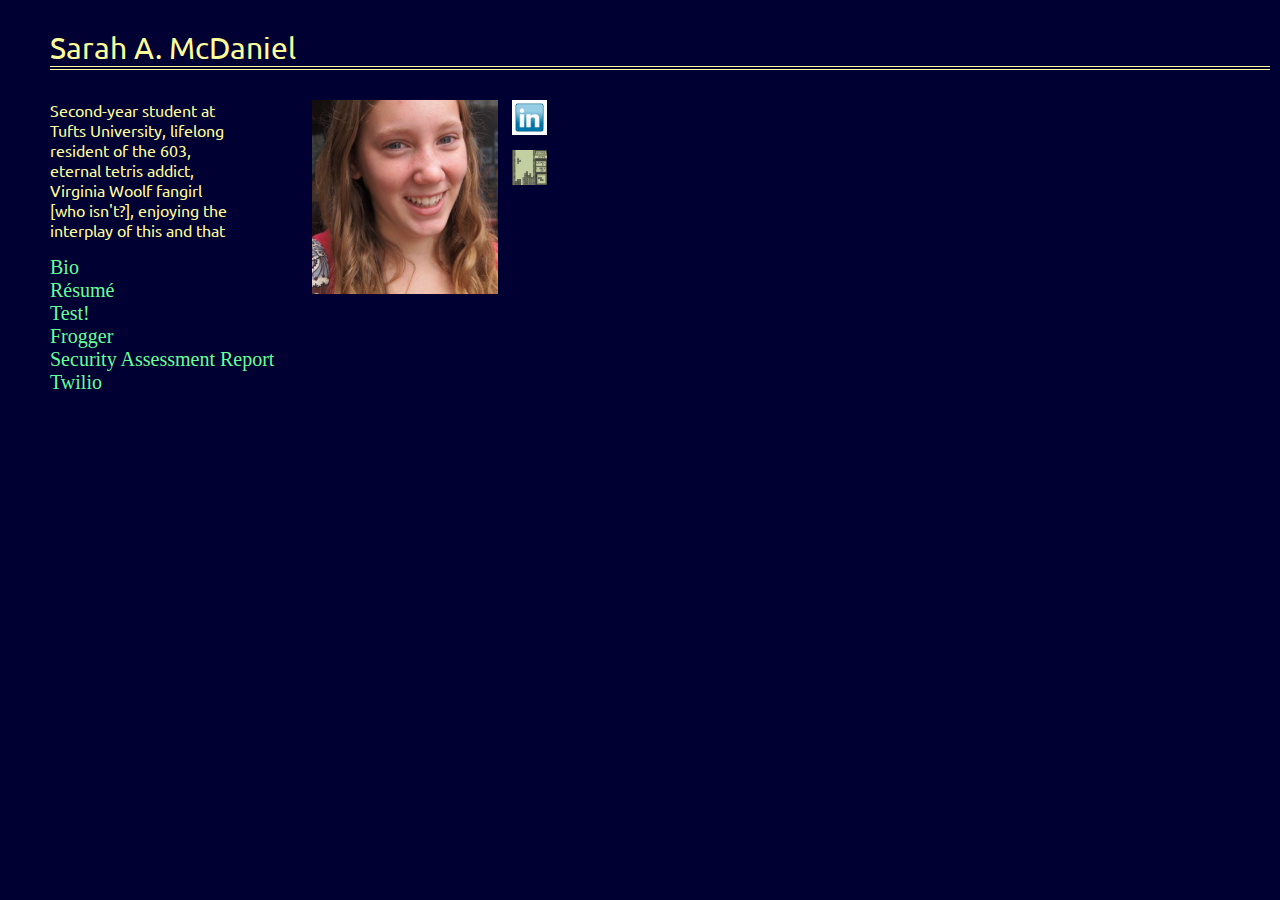
<file: index.html>
<!DOCTYPE html>
<html>
	<head>
		<title>Sarah McDaniel - Home</title>
		<link rel="shortcut icon" href="icon.jpg"/>
		<link rel="stylesheet" href="personal.css"/>
		<link rel="stylesheet" href="personalimages.css"/>
		<link href='http://fonts.googleapis.com/css?family=Ubuntu' rel='stylesheet' type='text/css'>
	</head>
	<body>
		<p class="title">Sarah A. McDaniel</p>
		<a href="http://www.linkedin.com/pub/sarah-mcdaniel/47/a5b/b90/"><img src="linkedin.jpg" id="linkedin" width="35" height="35" alt="LinkedIn logo"/></a>
		<a href="http://www.freetetris.org/"><img src="tetris.jpg" id="tetris" width="35" height="35" alt="Tetris game"/></a>
		<p><img src="S.McDaniel_photo.jpg" id="idphoto" width="186" height="194" alt="Sarah McDaniel"/></p>
		<p class="descrip">Second-year student at<br/>
		Tufts University, lifelong<br/>
		resident of the 603,<br/>
		eternal tetris addict,<br/>
		Virginia Woolf fangirl<br/>
		[who isn't?], enjoying the<br/>
		interplay of this and that<br/>
		<div><a href="bio.html">Bio</a></div>
		<div><a href="resume.html">R&#233;sum&#233;</a></div>
		<div><a href="bootstraptest.html">Test!</a></div>
		<div><a href="frogger/index.html">Frogger</a></div>
		<div><a href="assessment/report.html">Security Assessment Report</a></div>
		<div><a href="twilio/twilresponse.html">Twilio</a></div>
</body>
</html>
</file>
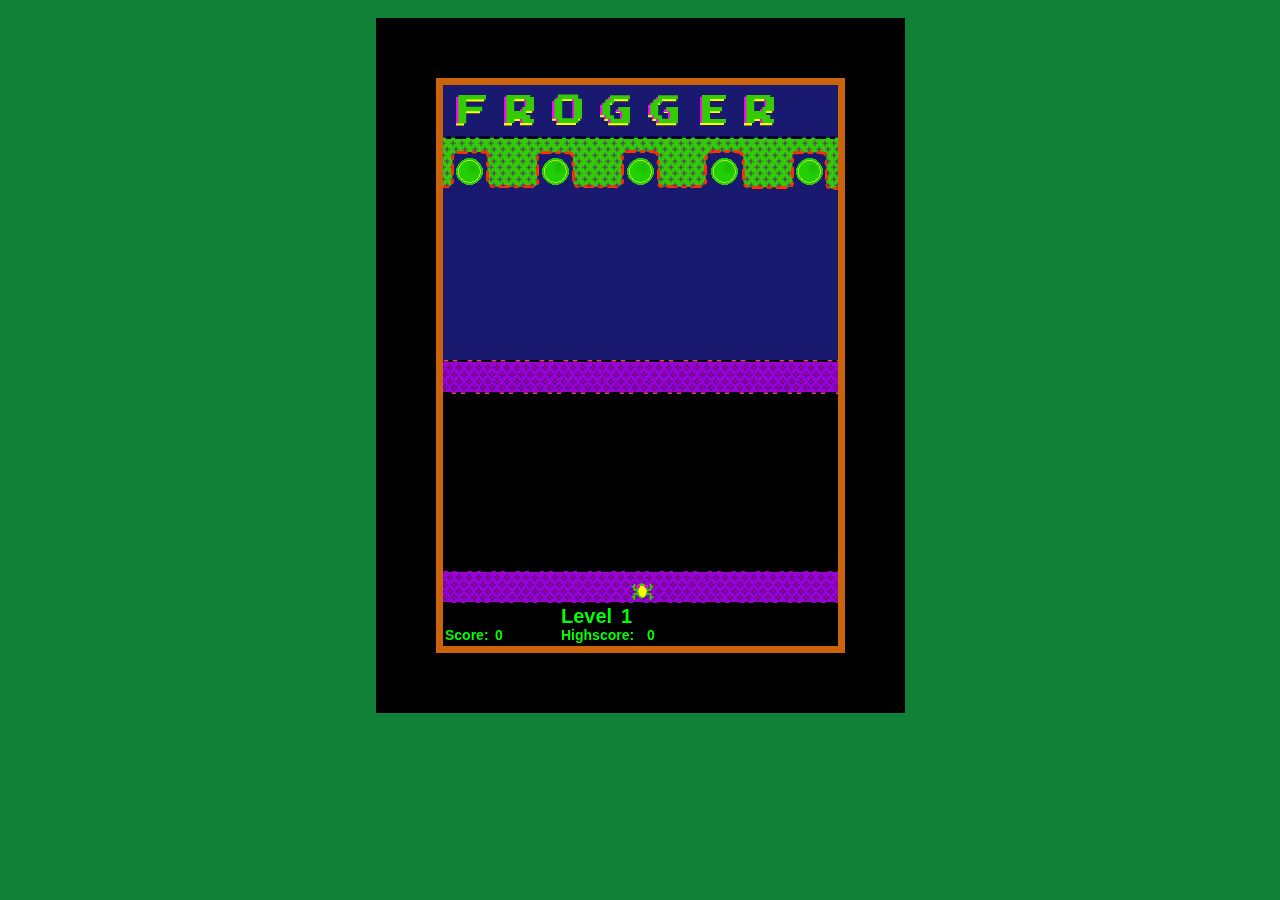
<file: frogger/index.html>
<!DOCTYPE html>
<html>
	<head>
		<meta http-equiv="Content-Type" content="text/html; charset=ISO-8859-1">
		<title>Frogger</title>
		<link rel="stylesheet" href="style.css">
		<link rel="shortcut icon" href="assets/icon.png">
		<script src="game.js"></script>
	</head>
	<body onload="game_loop()">
		<div id="game_div">
		<canvas id="game" height="565" width="399"></canvas>
		<audio id="move" src="assets/move.wav" type="audio/wav"></audio>
		<audio id="win" src="assets/win.wav" type="audio/wav"></audio>
		<audio id="lose" src="assets/lose.wav" type="audio/wav"></audio>
		</div>
	</body>
</html>
</file>
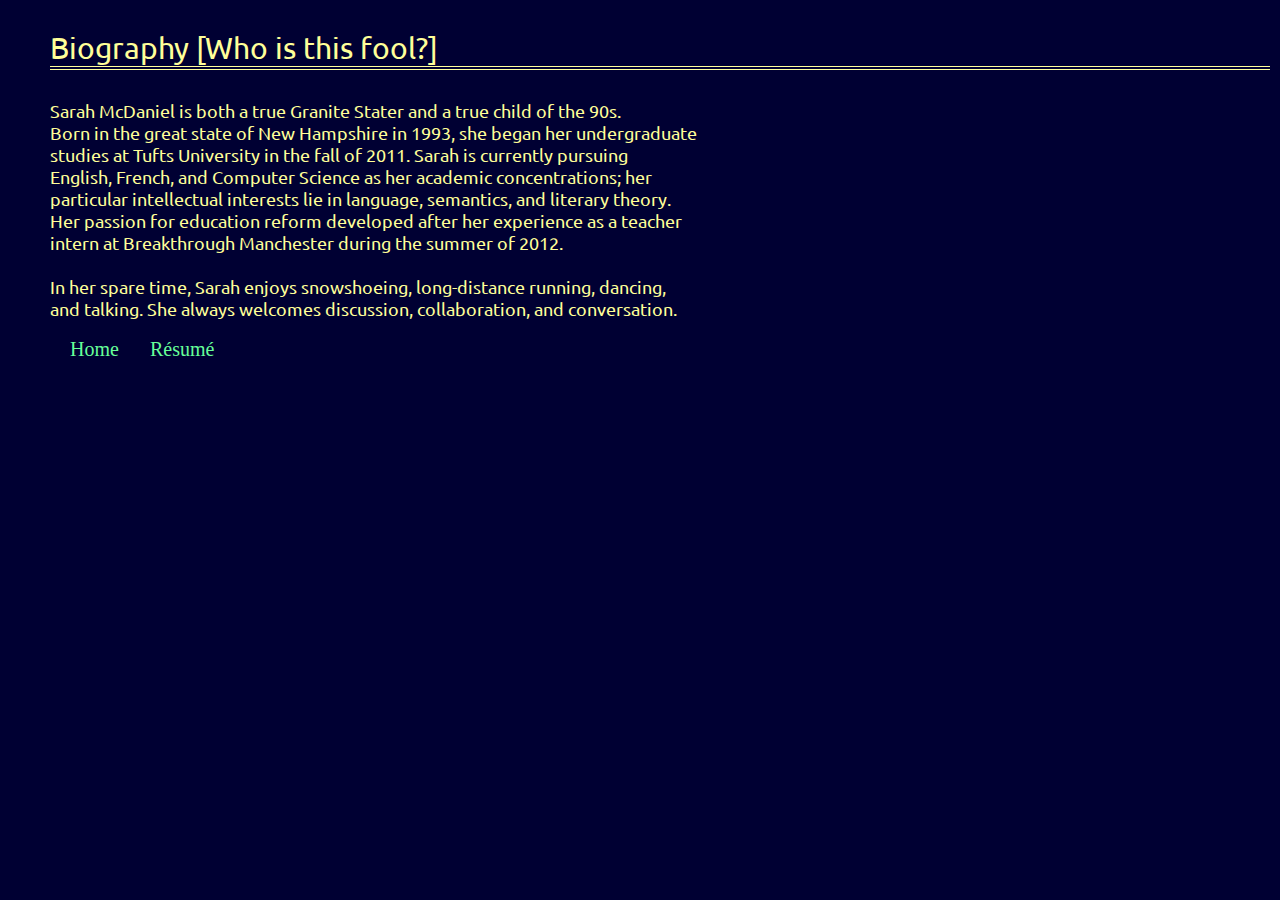
<file: bio.html>
<!DOCTYPE html>
<html>
	<head>
		<title>Biography - S. McDaniel</title>
		<link rel="shortcut icon" href="icon.jpg"/>
		<link rel="stylesheet" href="personal.css"/>
		<link rel="stylesheet" href="personalimages.css"/>
		<link href='http://fonts.googleapis.com/css?family=Ubuntu' rel='stylesheet' type='text/css'>
	</head>
	<body>
		<p class="title">Biography [Who is this fool?]</p>
		<p class="bio">Sarah McDaniel is both a true Granite Stater and a true child of the 90s.<br/>
		Born in the great state of New Hampshire in 1993, she began her undergraduate<br/> 
		studies at Tufts University in the fall of 2011. Sarah is currently pursuing<br/>
		English, French, and Computer Science as her academic concentrations; her<br/>
		particular intellectual interests lie in language, semantics, and literary theory.<br/>
		Her passion for education reform developed after her experience as a teacher<br/>
		intern at Breakthrough Manchester during the summer of 2012.<br/><br/>

		In her spare time, Sarah enjoys snowshoeing, long-distance running, dancing,<br/>
		and talking. She always welcomes discussion, collaboration, and conversation.<br/></p>

		<div><a href="index.html" id="home">Home</a></div>
		<div><a href="resume.html" id="link2">R&#233;sum&#233;</a></div>
	</body>
</html>
</file>
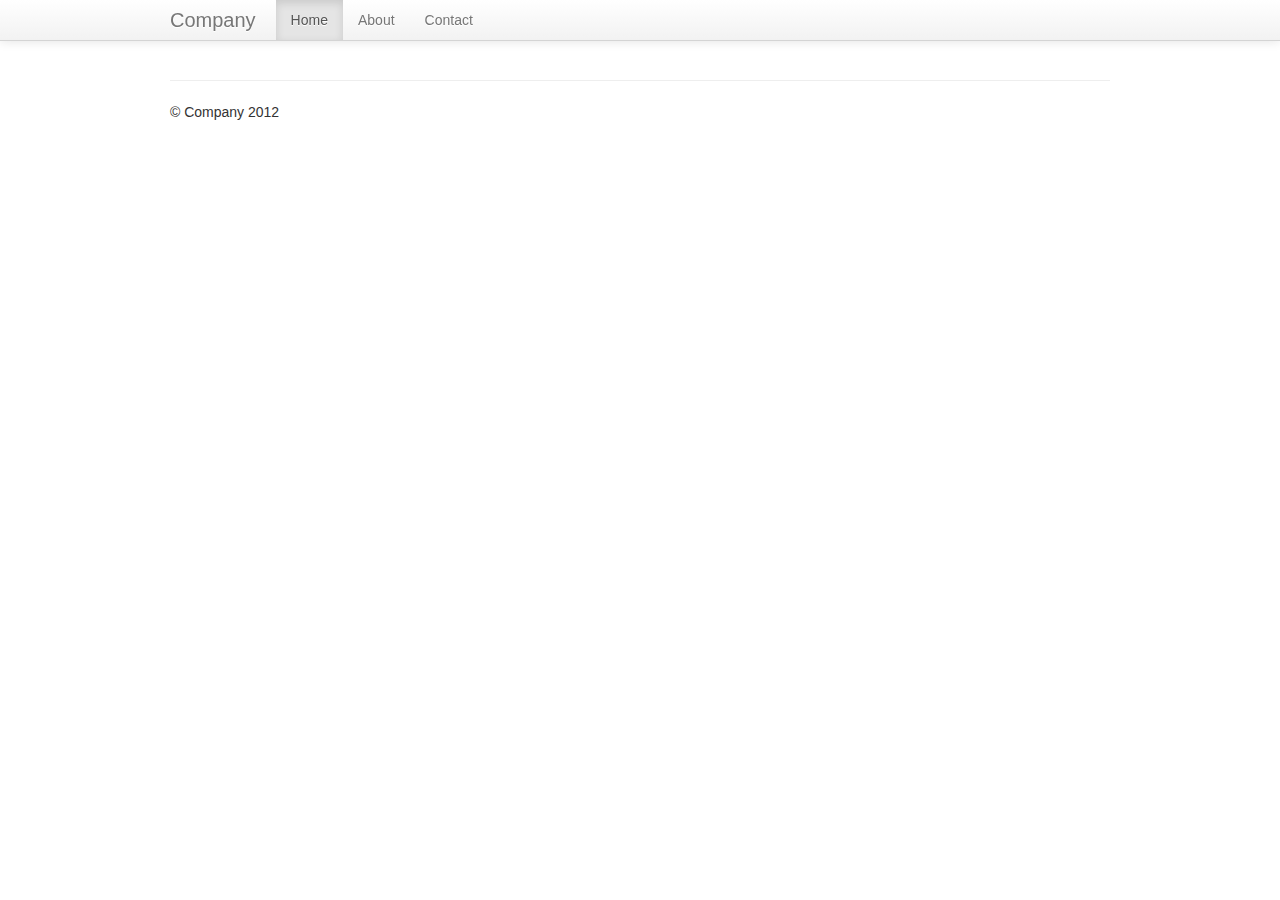
<file: bootstraptest.html>
<!DOCTYPE html>
	<head>
		<meta charset="utf-8">
		<title>Bootstrap Test Page</title>
		<meta name="viewport" content="width=device-width, initial-scale=0">
		<meta name="description" content="">
		<meta name="author" content="">

		<link href="bootstrap/css/bootstrap.min.css" rel="stylesheet">

		<style type="text/css">
			body {
				padding-top: 60px;
				padding-bottom: 40px;
			}
		</style>
		<link href="bootstrap/css/bootstrap.min.css" rel="stylesheet">
	</head>

	<body>

		<div class="navbar navbar-fixed-top">
			<div class="navbar-inner">
				<div class="container">
					<a class="btn btn-navbar" data-toggle="collapse" data-target=".nav-collapse">
						<span class="icon-bar"></span>
						<span class="icon-bar"></span>
						<span class="icon-bar"></span>
					</a>
					<a class="brand" href='#'>Company</a>
					<div class="nav-collapse">
						<ul class="nav">
							<li class="active"><a href='#'>Home</a></li>
							<li><a href="#about">About</a></li>
							<li><a href="#contact">Contact</a></li>
						</ul>
					</div>
				</div>
			</div>
		</div>

		<div class="container">

	<hr>
		<footer>
			<p>&copy; Company 2012</p>
		</footer>
	</div>
		<script src="bootstrap/js/bootstrap.min.js"></script>
	</body>
</html>
</file>
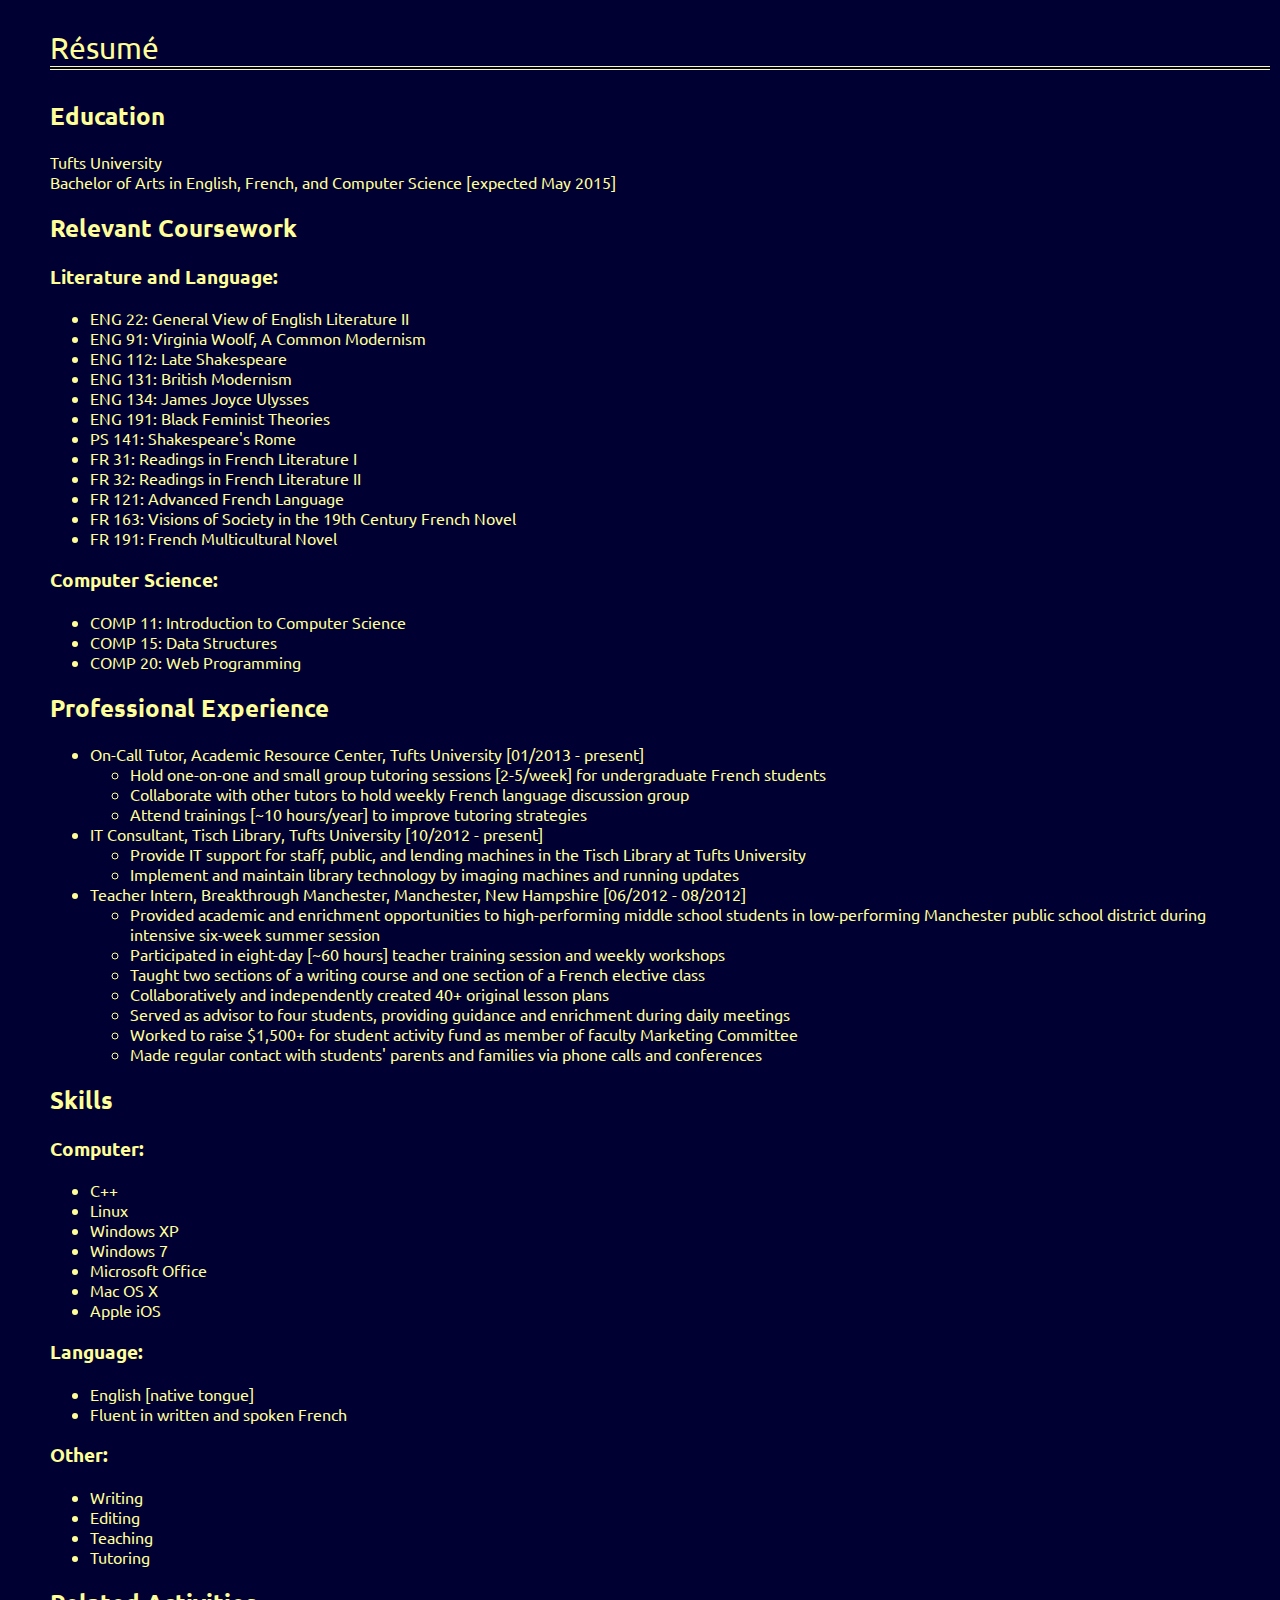
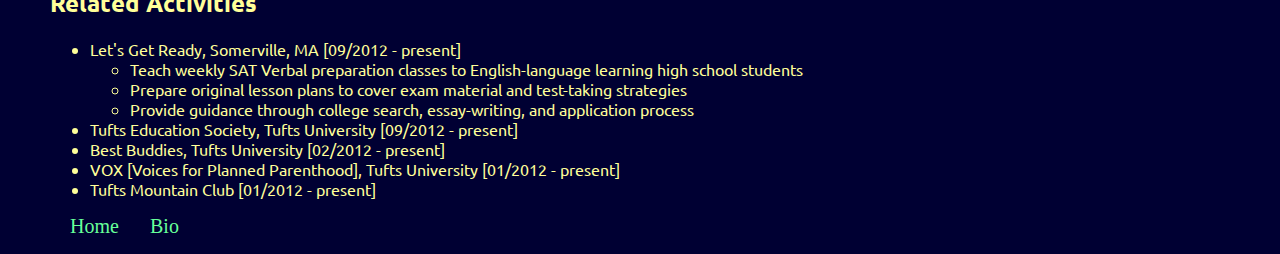
<file: resume.html>
<!DOCTYPE html>
<html>
	<head>
		<title>R&#233;sum&#233; - S. McDaniel</title>
		<link rel="shortcut icon" href="icon.jpg"/>
		<link rel="stylesheet" href="personal.css"/>
		<link rel="stylesheet" href="personalimages.css"/>
		<link href='http://fonts.googleapis.com/css?family=Ubuntu' rel='stylesheet' type='text/css'>
	</head>
	<body>
	  <p class="title">R&#233;sum&#233;</p>
		<h2>Education</h2>
		<p>Tufts University<br/>
		Bachelor of Arts in English, French, and Computer Science [expected May 2015]</p>
		<h2>Relevant Coursework</h2>
			<h3>Literature and Language:</h3>
				<ul>
				<li>ENG 22: General View of English Literature II</li>
				<li>ENG 91: Virginia Woolf, A Common Modernism</li>
				<li>ENG 112: Late Shakespeare</li>
				<li>ENG 131: British Modernism</li>
				<li>ENG 134: James Joyce Ulysses</li>
				<li>ENG 191: Black Feminist Theories</li>
				<li>PS 141: Shakespeare's Rome</li>
				<li>FR 31: Readings in French Literature I</li>
				<li>FR 32: Readings in French Literature II</li>
				<li>FR 121: Advanced French Language</li>
				<li>FR 163: Visions of Society in the 19th Century French Novel</li>
				<li>FR 191: French Multicultural Novel</li>
				</ul>
			<h3>Computer Science:</h3>
				<ul>
				<li>COMP 11: Introduction to Computer Science</li>
				<li>COMP 15: Data Structures</li>
				<li>COMP 20: Web Programming</li>
				</ul>
		<h2>Professional Experience</h2>
			<ul>
			<li>On-Call Tutor, Academic Resource Center, Tufts University [01/2013 - present]</li>
				<ul>
				<li>Hold one-on-one and small group tutoring sessions [2-5/week] for undergraduate French students</li>
				<li>Collaborate with other tutors to hold weekly French language discussion group</li>
				<li>Attend trainings [~10 hours/year] to improve tutoring strategies</li>
				</ul>
			<li>IT Consultant, Tisch Library, Tufts University [10/2012 - present]</li>
				<ul>
				<li>Provide IT support for staff, public, and lending machines in the Tisch Library at Tufts University</li>
				<li>Implement and maintain library technology by imaging machines and running updates</li>
				</ul>
			<li>Teacher Intern, Breakthrough Manchester, Manchester, New Hampshire [06/2012 - 08/2012]</li>
				<ul>
				<li>Provided academic and enrichment opportunities to high-performing middle school students in low-performing Manchester public school district during intensive six-week summer session</li>
				<li>Participated in eight-day [~60 hours] teacher training session and weekly workshops</li>
				<li>Taught two sections of a writing course and one section of a French elective class</li>
				<li>Collaboratively and independently created 40+ original lesson plans</li>
				<li>Served as advisor to four students, providing guidance and enrichment during daily meetings</li>
				<li>Worked to raise $1,500+ for student activity fund as member of faculty Marketing Committee</li>
				<li>Made regular contact with students' parents and families via phone calls and conferences</li>
				</ul>
			</ul>
		<h2>Skills</h2>
			<h3>Computer:</h3>
				<ul>
				<li>C++</li>
				<li>Linux</li>
				<li>Windows XP</li>
				<li>Windows 7</li>
				<li>Microsoft Office</li>
				<li>Mac OS X</li>
				<li>Apple iOS</li>
				</ul>
			<h3>Language:</h3>
				<ul>
				<li>English [native tongue]</li>
				<li>Fluent in written and spoken French</li>
				</ul>
			<h3>Other:</h3>
				<ul>
				<li>Writing</li>
				<li>Editing</li>
				<li>Teaching</li>
				<li>Tutoring</li>
				</ul>
		<h2>Related Activities</h2>
			<ul>
			<li>Let's Get Ready, Somerville, MA [09/2012 - present]</li>
				<ul>
				<li>Teach weekly SAT Verbal preparation classes to English-language learning high school students</li>
				<li>Prepare original lesson plans to cover exam material and test-taking strategies</li>
				<li>Provide guidance through college search, essay-writing, and application process</li>
				</ul>
			<li>Tufts Education Society, Tufts University [09/2012 - present]</li>
			<li>Best Buddies, Tufts University [02/2012 - present]</li>
			<li>VOX [Voices for Planned Parenthood], Tufts University [01/2012 - present]</li>
			<li>Tufts Mountain Club [01/2012 - present]</li>
			</ul>
		<div><a href="index.html" id="home">Home</a></div>
		<div><a href="bio.html" id="link2">Bio</a></div>
	</body>
</html>
</file>
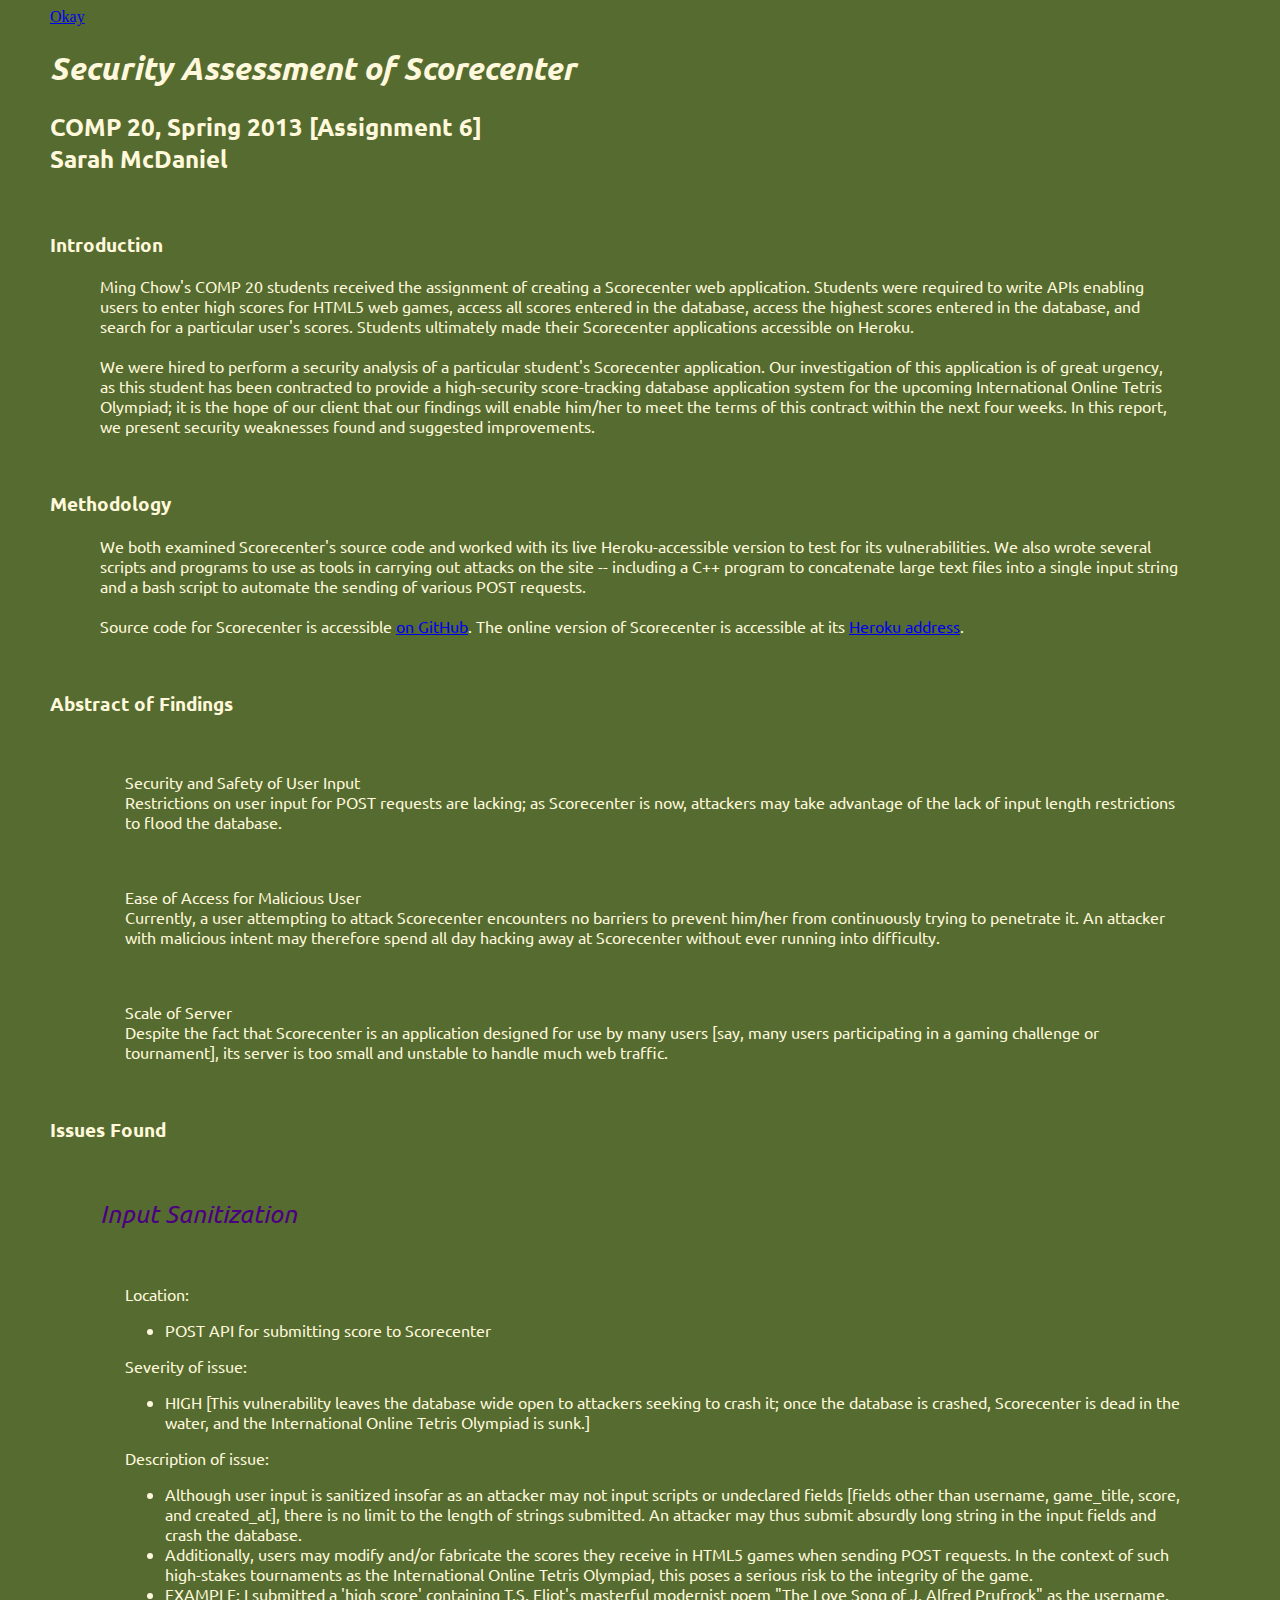
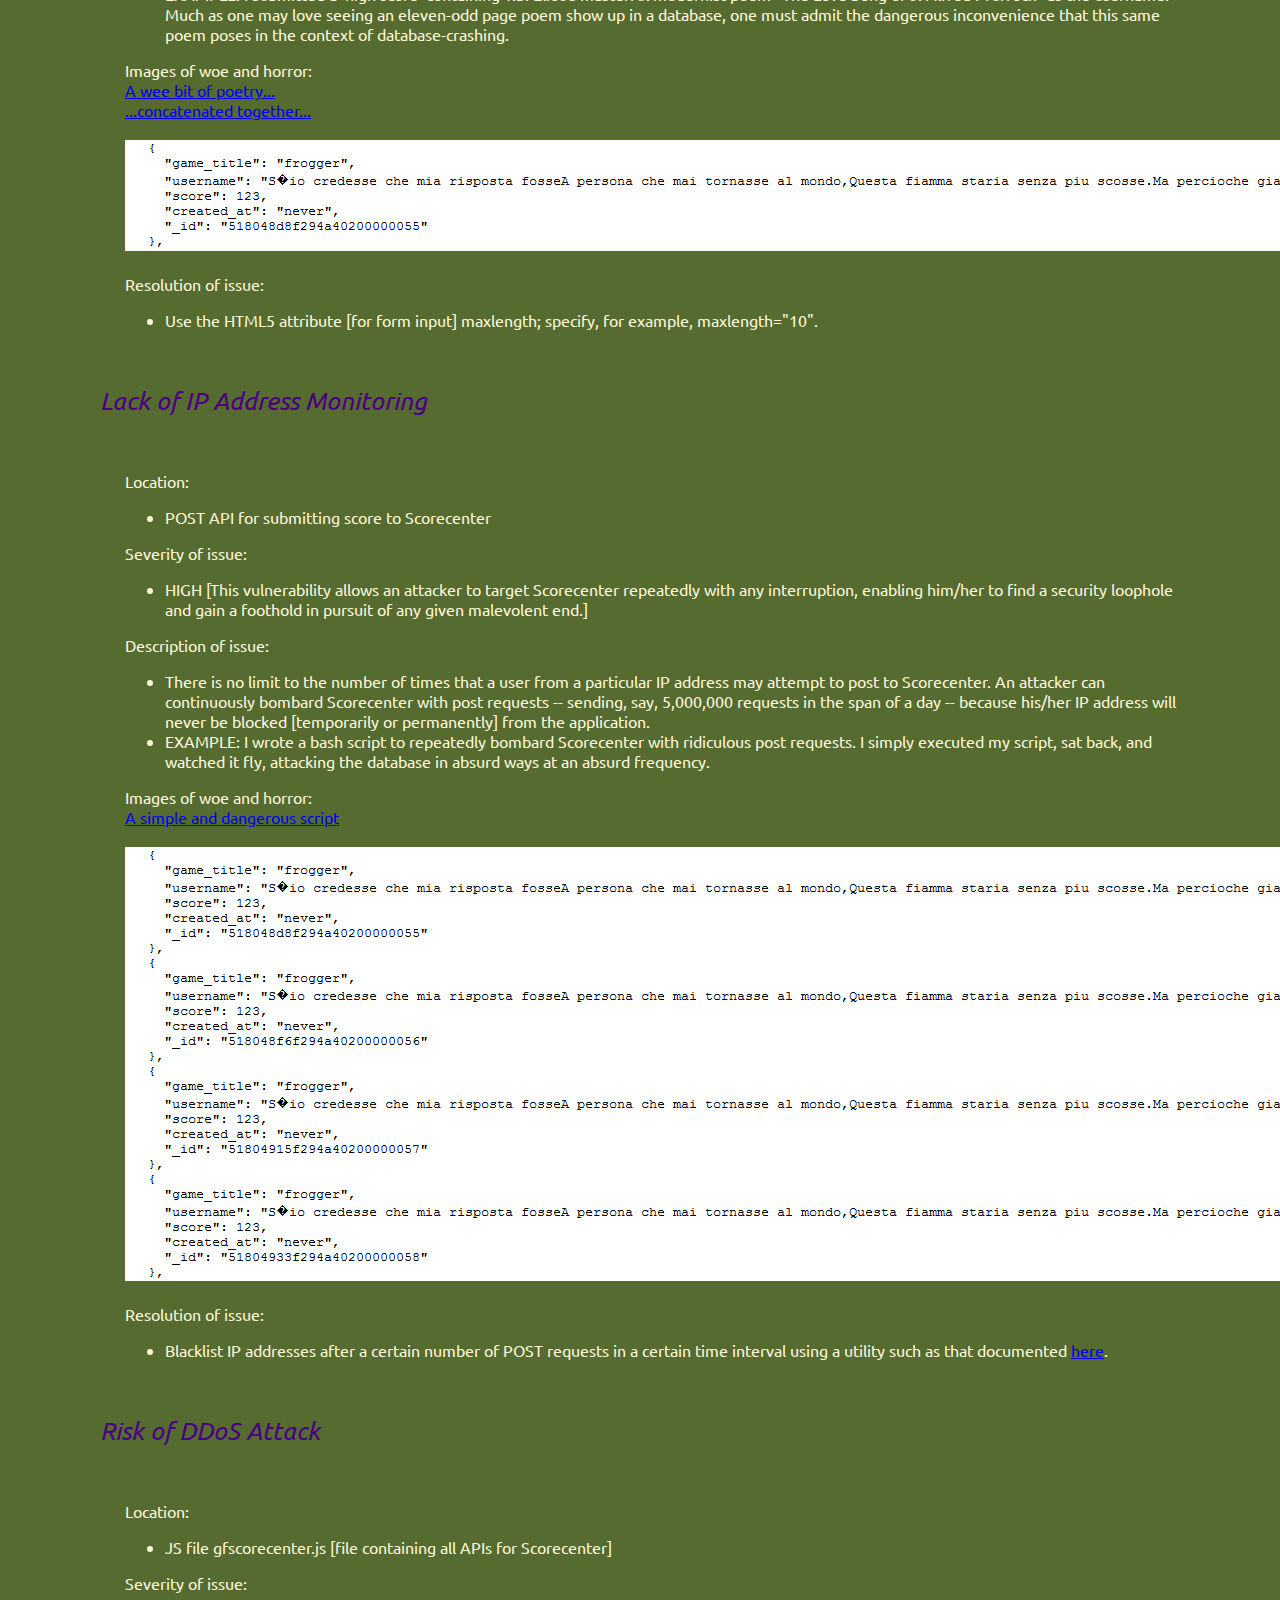
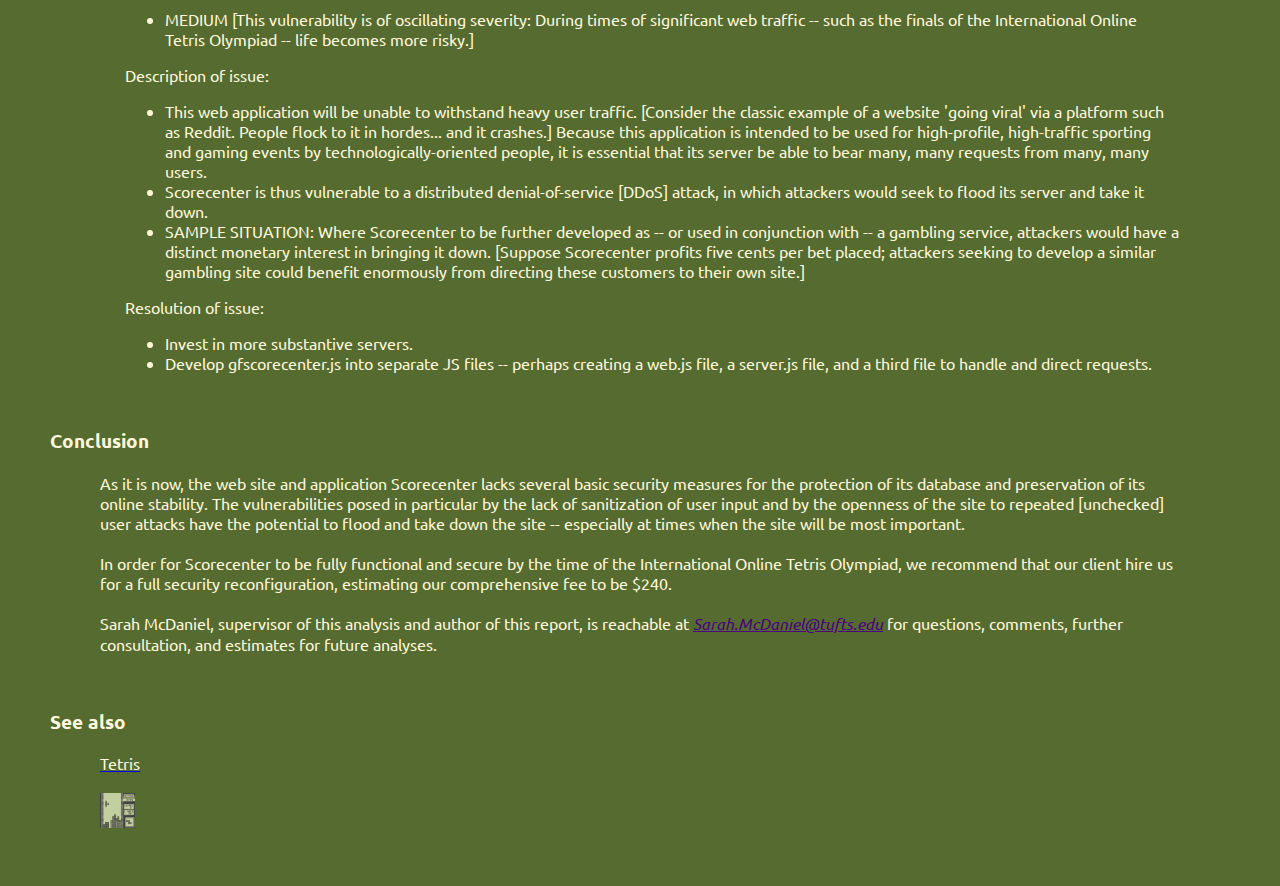
<file: assessment/report.html>
<!DOCTYPE html>
<head>
	<title>Security Assessment of Scorecenter</title>
	<link rel="stylesheet" href="style.css">
	<link rel="shortcut icon" href="tetris.jpeg">
	<link href='http://fonts.googleapis.com/css?family=Ubuntu' rel='stylesheet' type='text/css'>
</head>
<body>
	<a href="twilresponse.xml">Okay</a>
	<h1>Security Assessment of Scorecenter</h1>
	<h2>COMP 20, Spring 2013 [Assignment 6]</br>
	Sarah McDaniel</h2></br>
	<h3>Introduction</h3>
		<p>Ming Chow's COMP 20 students received the assignment of creating a Scorecenter web application. Students were required to write APIs enabling users to enter high scores for HTML5 web games, access all scores entered in the database, access the highest scores entered in the database, and search for a particular user's scores. Students ultimately made their Scorecenter applications accessible on Heroku.</br></br>
		We were hired to perform a security analysis of a particular student's Scorecenter application. Our investigation of this application is of great urgency, as this student has been contracted to provide a high-security score-tracking database application system for the upcoming International Online Tetris Olympiad; it is the hope of our client that our findings will enable him/her to meet the terms of this contract within the next four weeks. In this report, we present security weaknesses found and suggested improvements.</p>
	<h3>Methodology</h3>
		<p>We both examined Scorecenter's source code and worked with its live Heroku-accessible version to test for its vulnerabilities. We also wrote several scripts and programs to use as tools in carrying out attacks on the site -- including a C++ program to concatenate large text files into a single input string and a bash script to automate the sending of various POST requests.</br></br>
		Source code for Scorecenter is accessible <a href="https://github.com/tuftsdev/comp20-smcdaniel/blob/master/security/gfscorecenter.js">on GitHub</a>. The online version of Scorecenter is accessible at its <a href="http://aqueous-castle-7030.herokuapp.com/">Heroku address</a>.</p>
	<h3>Abstract of Findings</h3>
		<p>
			<div class="detail">Security and Safety of User Input</br>
				Restrictions on user input for POST requests are lacking; as Scorecenter is now, attackers may take advantage of the lack of input length restrictions to flood the database.</div>
			<div class="detail">Ease of Access for Malicious User</br>
				Currently, a user attempting to attack Scorecenter encounters no barriers to prevent him/her from continuously trying to penetrate it. An attacker with malicious intent may therefore spend all day hacking away at Scorecenter without ever running into difficulty.</div>
			<div class="detail">Scale of Server</br>
				Despite the fact that Scorecenter is an application designed for use by many users [say, many users participating in a gaming challenge or tournament], its server is too small and unstable to handle much web traffic.</div>
		</p>
	<h3>Issues Found</h3>
		<p><div class="name">Input Sanitization</div>
			<div class="detail">Location: 
				<ul>
					<li>POST API for submitting score to Scorecenter</li>
				</ul>
			Severity of issue: 
				<ul>
					<li>HIGH [This vulnerability leaves the database wide open to attackers seeking to crash it; once the database is crashed, Scorecenter is dead in the water, and the International Online Tetris Olympiad is sunk.]</li>
				</ul>
			Description of issue:
				<ul>
					<li>Although user input is sanitized insofar as an attacker may not input scripts or undeclared fields [fields other than username, game_title, score, and created_at], there is no limit to the length of strings submitted. An attacker may thus submit absurdly long string in the input fields and crash the database.</li>
					<li>Additionally, users may modify and/or fabricate the scores they receive in HTML5 games when sending POST requests. In the context of such high-stakes tournaments as the International Online Tetris Olympiad, this poses a serious risk to the integrity of the game.</li>
					<li>EXAMPLE: I submitted a 'high score' containing T.S. Eliot's masterful modernist poem "The Love Song of J. Alfred Prufrock" as the username. Much as one may love seeing an eleven-odd page poem show up in a database, one must admit the dangerous inconvenience that this same poem poses in the context of database-crashing.</li>
				</ul>
			Images of woe and horror:</br>
			<a href="prufrock.html">A wee bit of poetry...</a></br>
			<a href="concat.html">...concatenated together...</a></br></br>
			<img src="long.jpg" alt="Username: Prufrock"></br></br>
			Resolution of issue:
				<ul>
					<li>Use the HTML5 attribute [for form input] maxlength; specify, for example, maxlength="10".</li>
				</ul>
			</div>
		<div class="name">Lack of IP Address Monitoring</div>
			<div class="detail">Location: 
				<ul>
					<li>POST API for submitting score to Scorecenter</li>
				</ul>
			Severity of issue: 
				<ul>
					<li>HIGH [This vulnerability allows an attacker to target Scorecenter repeatedly with any interruption, enabling him/her to find a security loophole and gain a foothold in pursuit of any given malevolent end.]</li>
				</ul>
			Description of issue:
				<ul>
					<li>There is no limit to the number of times that a user from a particular IP address may attempt to post to Scorecenter. An attacker can continuously bombard Scorecenter with post requests -- sending, say, 5,000,000 requests in the span of a day -- because his/her IP address will never be blocked [temporarily or permanently] from the application.</li>
					<li>EXAMPLE: I wrote a bash script to repeatedly bombard Scorecenter with ridiculous post requests. I simply executed my script, sat back, and watched it fly, attacking the database in absurd ways at an absurd frequency.</li>
				</ul>
			Images of woe and horror:</br>
			<a href="script.html">A simple and dangerous script</a></br></br>
			<img src="prufrock.jpg" alt="A couple entries from our friend frogger"></br></br>
			Resolution of issue:
				<ul>
					<li>Blacklist IP addresses after a certain number of POST requests in a certain time interval using a utility such as that documented <a href="http://www.west-wind.com/weblog/posts/2007/Apr/28/Blocking-IIS-IP-Addresses-with-ASPNET">here</a>.</li>
				</ul>
			</div>
		<div class="name">Risk of DDoS Attack</div>
			<div class="detail">Location: 
				<ul>
					<li>JS file gfscorecenter.js [file containing all APIs for Scorecenter]</li>
				</ul>
			Severity of issue: 
				<ul>
					<li>MEDIUM [This vulnerability is of oscillating severity: During times of significant web traffic -- such as the finals of the International Online Tetris Olympiad -- life becomes more risky.]</li>
				</ul>
			Description of issue:
				<ul>
					<li>This web application will be unable to withstand heavy user traffic. [Consider the classic example of a website 'going viral' via a platform such as Reddit. People flock to it in hordes... and it crashes.] Because this application is intended to be used for high-profile, high-traffic sporting and gaming events by technologically-oriented people, it is essential that its server be able to bear many, many requests from many, many users.</li>
					<li>Scorecenter is thus vulnerable to a distributed denial-of-service [DDoS] attack, in which attackers would seek to flood its server and take it down.</li>
					<li>SAMPLE SITUATION: Where Scorecenter to be further developed as -- or used in conjunction with -- a gambling service, attackers would have a distinct monetary interest in bringing it down. [Suppose Scorecenter profits five cents per bet placed; attackers seeking to develop a similar gambling site could benefit enormously from directing these customers to their own site.]</li>
				</ul>
			Resolution of issue:
				<ul>
					<li>Invest in more substantive servers.</li>
					<li>Develop gfscorecenter.js into separate JS files -- perhaps creating a web.js file, a server.js file, and a third file to handle and direct requests.</li>
				</ul>
			</div>
	<h3>Conclusion</h3>
		<p>As it is now, the web site and application Scorecenter lacks several basic security measures for the protection of its database and preservation of its online stability. The vulnerabilities posed in particular by the lack of sanitization of user input and by the openness of the site to repeated [unchecked] user attacks have the potential to flood and take down the site -- especially at times when the site will be most important.</br></br>
		In order for Scorecenter to be fully functional and secure by the time of the International Online Tetris Olympiad, we recommend that our client hire us for a full security reconfiguration, estimating our comprehensive fee to be $240.</br></br>
		Sarah McDaniel, supervisor of this analysis and author of this report, is reachable at <a id="email" href="mailto:sarah.mcdaniel@tufts.edu">Sarah.McDaniel@tufts.edu</a> for questions, comments, further consultation, and estimates for future analyses.</p>
	<h3>See also</h3>
		<a href="http://www.freetetris.org/"><p>Tetris</br></br><img src="tetris.jpg" id="tetris" width="35" height="35" alt="Tetris game"/></p></a>
</body>
</html>
</file>
<file: personal.css>
p, h2, h3, ul {
font-family: 'Ubuntu', sans-serif;
color: #FFFF99;
}

body {
margin-bottom: 55px;
margin-left: 50px;
margin-right: 10px;
background: #000033;
background-attachment: scroll;
}

p.title {
font-size: 30px;
border-bottom-style: double;
border-bottom-width: 4px;
}

p.descrip {
font-size: 16px;
}

p.bio {
font-size: 18px;
}

#home {
position: absolute;
left: 70px;
}

#link2 {
position: absolute;
left: 150px;
}

a:link, a:visited {
font-size: 20px;
color: #66FF99;
text-decoration: none;
}

a:hover {
font-size: 20px;
color: #FF6666;
text-decoration: none;
font-style: italic;
}
</file>
<file: personalimages.css>
#idphoto {
position: absolute;
left: 312px;
top: 100px;
}

#linkedin {
position: absolute;
left: 512px;
top: 100px;
}

#tetris {
position: absolute;
left: 512px;
top: 150px;
}
</file>
<file: frogger/style.css>
#game_div{
    text-align: center;
}

canvas {
    background-color: #cb630a;
    padding: 5px;
    margin: 10px;
    border-width: 60px;
    border-color: #010101;
    border-style: solid;
}

body {
    background-color: #128138;
}
</file>
<file: assessment/style.css>
h1 {
	font-style: italic;
}

p, h1, h2, h3, ul, .name, .detail, #email {
	font-family: 'Ubuntu', sans-serif;
	color: #FFF8DC;
}

p, body, .name, .detail {
	margin-bottom: 55px;
	margin-left: 50px;
	margin-right: 50px;
	background: #556B2F;
	background-attachment: scroll;
}

.name, #email {
	color: #4B0082;
	font-style: oblique;
}

.name {
	font-size: 25px;
}

.detail {
	margin-left: 75px;
}
</file>
